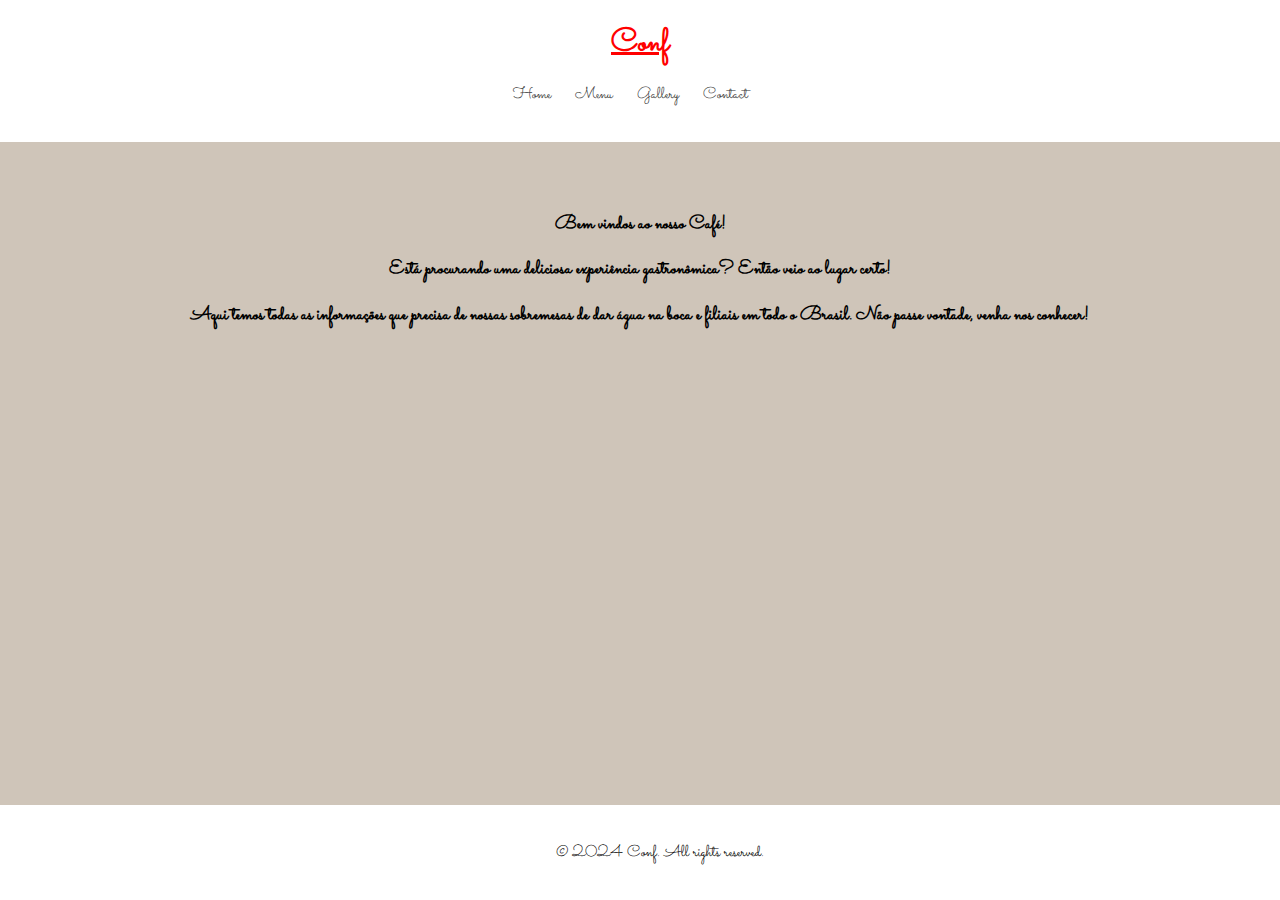
<file: Index.html>
<!DOCTYPE html>
<html lang="en">
<head>
  <link rel="stylesheet" href="https://fonts.googleapis.com/css2?family=Great+Vibes&display=swap" rel="stylesheet">
  <link rel="stylesheet" href="https://fonts.googleapis.com/css2?family=Sacramento&display=swap" rel="stylesheet">
    <meta charset="UTF-8">
    <meta name="viewport" content="width=device-width, initial-scale=1.0">
    <title>Conf</title>
    <link rel="stylesheet" href="Index.css">
</head>
<body>
    <header>
        <h1><u>Conf</u></h1>
        <nav>
            <ul>
                <li><a href="Conf.html">Home</a></li>
                <li><a href="Menu.html">Menu</a></li>
                <li><a href="Gallery.html">Gallery</a></li>
                <li><a href="Contact.html">Contact</a></li>
            </ul>
        </nav>
    </header>

    <section id="home">
        <h3>Bem vindos ao nosso Café! </h3>
      <h3>Está procurando uma deliciosa experiência gastronômica? Então veio ao lugar certo!</h3>
      <h3>Aqui temos todas as informações que precisa de nossas sobremesas de dar água na boca e filiais em todo o Brasil.
Não passe vontade, venha nos conhecer!</h3> 
    </section>

    <footer>
        <p>&copy; 2024 Conf. All rights reserved.</p>
    </footer>
</body>
</html>
</file>
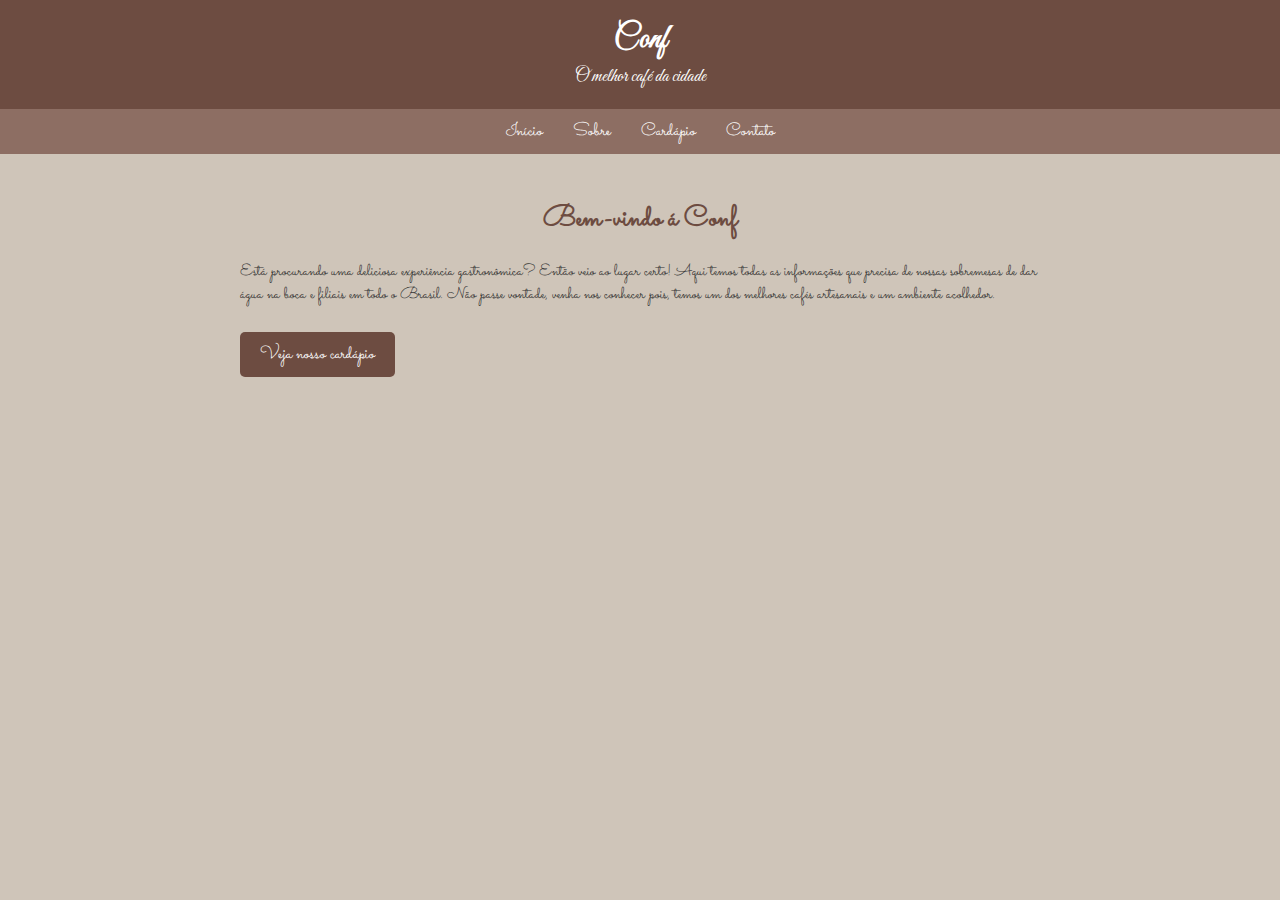
<file: index.html>
<!DOCTYPE html>
<html lang="pt-br">
<head>
     <link rel="stylesheet" href="https://fonts.googleapis.com/css2?family=Sacramento&display=swap" rel="stylesheet">
      <link rel="stylesheet" href="https://fonts.googleapis.com/css2?family=Great+Vibes&display=swap" rel="stylesheet">
    <meta charset="UTF-8">
    <meta name="viewport" content="width=device-width, initial-scale=1.0">
    <title>Conf - Início</title>
    <link rel="stylesheet" href="style.css">
</head>
<body>
    <header>
        <h1>Conf</h1>
        <p>O melhor café da cidade</p>
    </header>
    
    <nav>
        <a href="index.html">Início</a>
        <a href="sobre.html">Sobre</a>
        <a href="cardapio.html">Cardápio</a>
        <a href="contato.html">Contato</a>
    </nav>
    
    <div class="container">
        <h2>Bem-vindo á Conf</h2>
         <p>Está procurando uma deliciosa experiência gastronômica? Então veio ao lugar certo!</h3>
      Aqui temos todas as informações que precisa de nossas sobremesas de dar água na boca e filiais em todo o Brasil.
Não passe vontade, venha nos conhecer pois, temos um dos melhores cafés artesanais e um ambiente acolhedor.
        </p>
        <p><a href="cardapio.html">Veja nosso cardápio</a></p>
    </div>
</body>
</html>
</file>
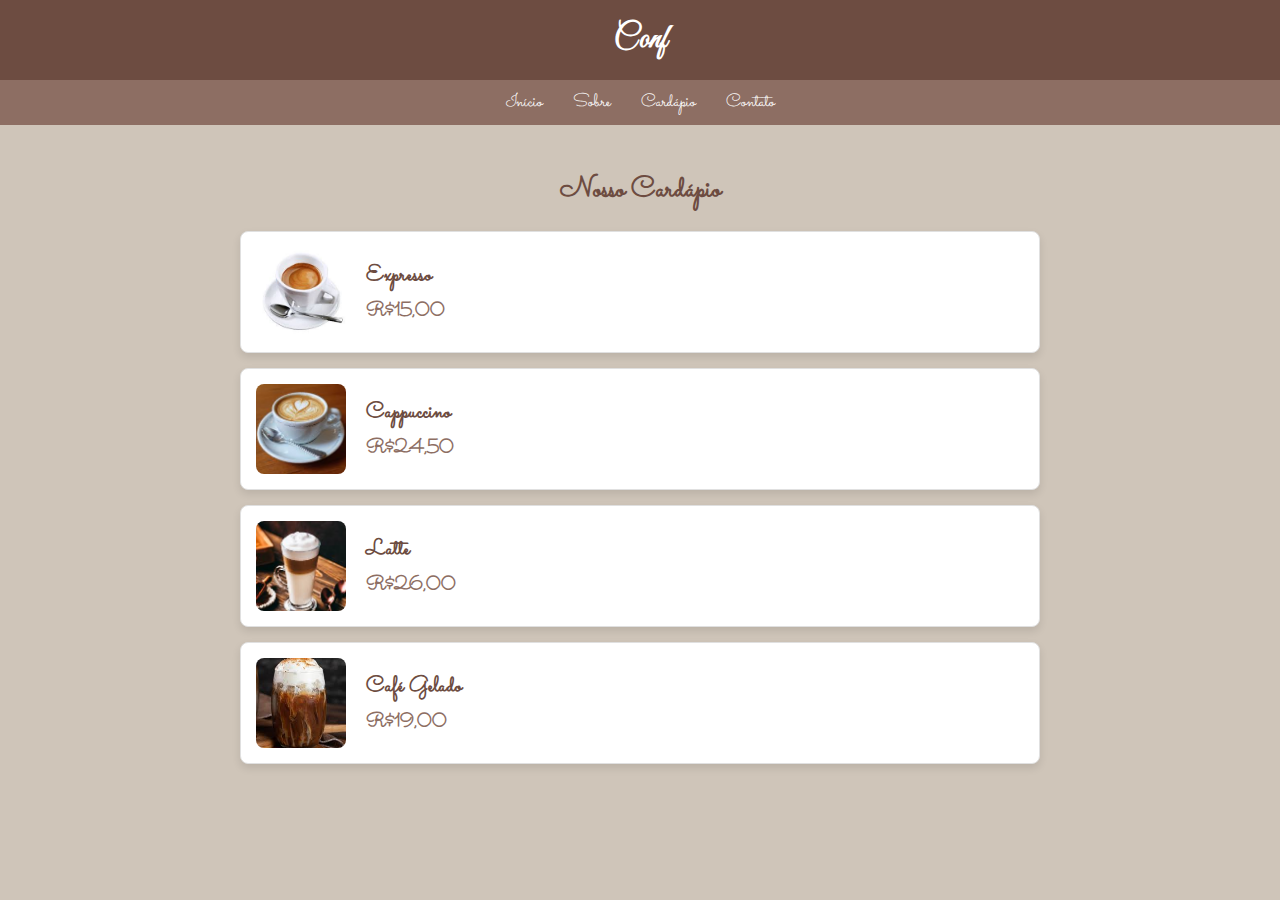
<file: cardapio.html>
<!DOCTYPE html>
<html lang="pt-br">
<head>
     <link rel="stylesheet" href="https://fonts.googleapis.com/css2?family=Sacramento&display=swap" rel="stylesheet">
      <link rel="stylesheet" href="https://fonts.googleapis.com/css2?family=Great+Vibes&display=swap" rel="stylesheet">
    <meta charset="UTF-8">
    <meta name="viewport" content="width=device-width, initial-scale=1.0">
    <title>Conf - Cardápio</title>
    <link rel="stylesheet" href="style.css">
</head>
<body>
    <header>
        <h1>Conf</h1>
    </header>
    
    <nav>
        <a href="index.html">Início</a>
        <a href="sobre.html">Sobre</a>
        <a href="cardapio.html">Cardápio</a>
        <a href="contato.html">Contato</a>
    </nav>
    
    <div class="container">
        <h2>Nosso Cardápio</h2>
        
        <!-- Item 1 -->
        <div class="menu-item">
            <img src="expresso.jpeg" alt="Expresso" class="menu-img">
            <div class="menu-info">
                <h3>Expresso</h3>
                <p>R$15,00</p>
            </div>
        </div>
        
        <!-- Item 2 -->
        <div class="menu-item">
            <img src="cappuccino.jpeg" alt="Cappuccino" class="menu-img">
            <div class="menu-info">
                <h3>Cappuccino</h3>
                <p>R$24,50</p>
            </div>
        </div>
        
        <!-- Item 3 -->
        <div class="menu-item">
            <img src="latte.jpeg" alt="Latte" class="menu-img">
            <div class="menu-info">
                <h3>Latte</h3>
                <p>R$26,00</p>
            </div>
        </div>
        
        <!-- Item 4 -->
        <div class="menu-item">
            <img src="cafe-gelado.jpeg" alt="Café Gelado" class="menu-img">
            <div class="menu-info">
                <h3>Café Gelado</h3>
                <p>R$19,00</p>
            </div>
        </div>
    </div>
</body>
</html>
</file>
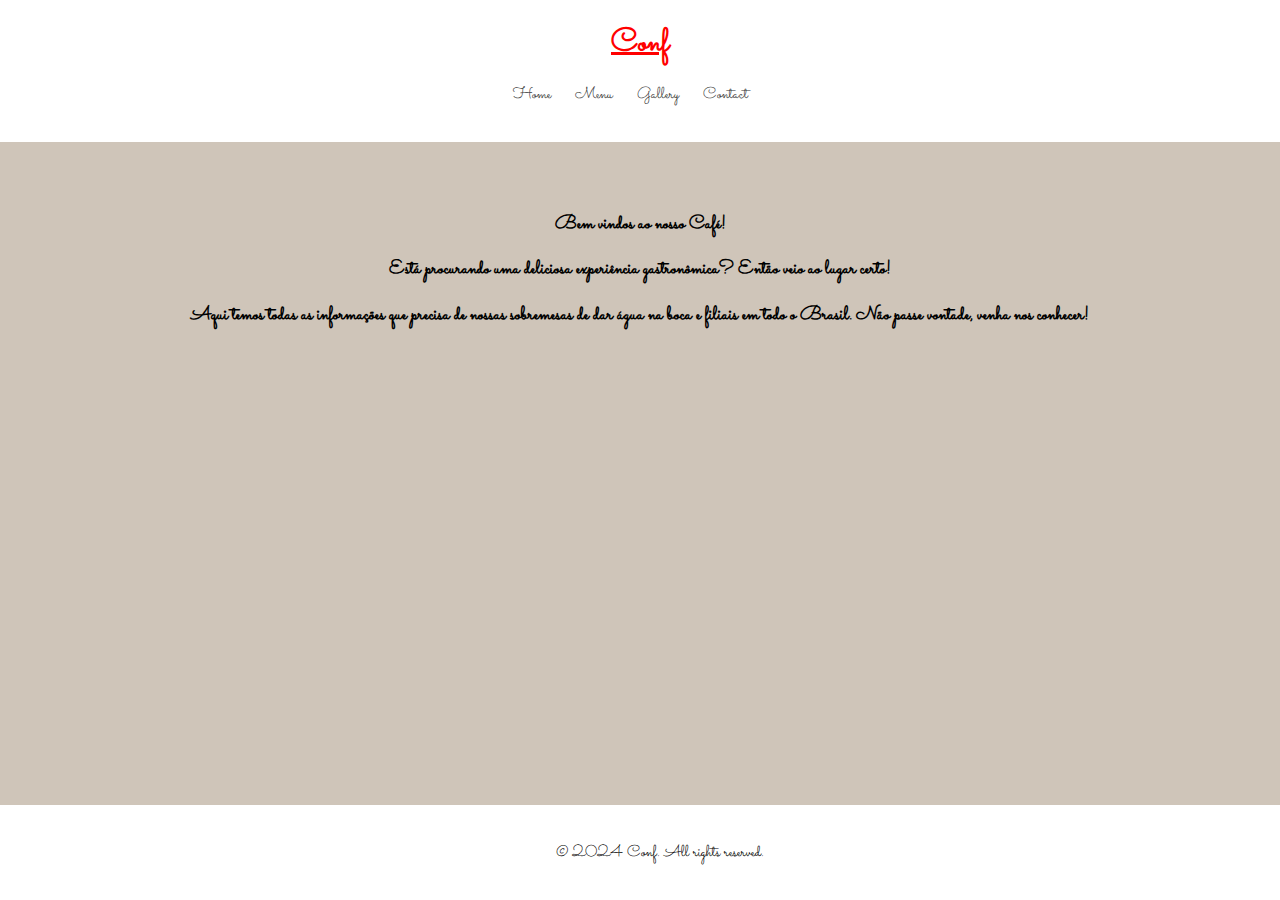
<file: Conf.html>
<!DOCTYPE html>
<html lang="en">
<head>
  <link rel="stylesheet" href="https://fonts.googleapis.com/css2?family=Great+Vibes&display=swap" rel="stylesheet">
  <link rel="stylesheet" href="https://fonts.googleapis.com/css2?family=Sacramento&display=swap" rel="stylesheet">
    <meta charset="UTF-8">
    <meta name="viewport" content="width=device-width, initial-scale=1.0">
    <title>Conf</title>
    <link rel="stylesheet" href="Café.css">
</head>
<body>
    <header>
        <h1><u>Conf</u></h1>
        <nav>
            <ul>
                <li><a href="Conf.html">Home</a></li>
                <li><a href="Menu.html">Menu</a></li>
                <li><a href="Gallery.html">Gallery</a></li>
                <li><a href="Contact.html">Contact</a></li>
            </ul>
        </nav>
    </header>

    <section id="home">
        <h3>Bem vindos ao nosso Café! </h3>
      <h3>Está procurando uma deliciosa experiência gastronômica? Então veio ao lugar certo!</h3>
      <h3>Aqui temos todas as informações que precisa de nossas sobremesas de dar água na boca e filiais em todo o Brasil.
Não passe vontade, venha nos conhecer!</h3> 
    </section>

    <footer>
        <p>&copy; 2024 Conf. All rights reserved.</p>
    </footer>
</body>
</html>
</file>
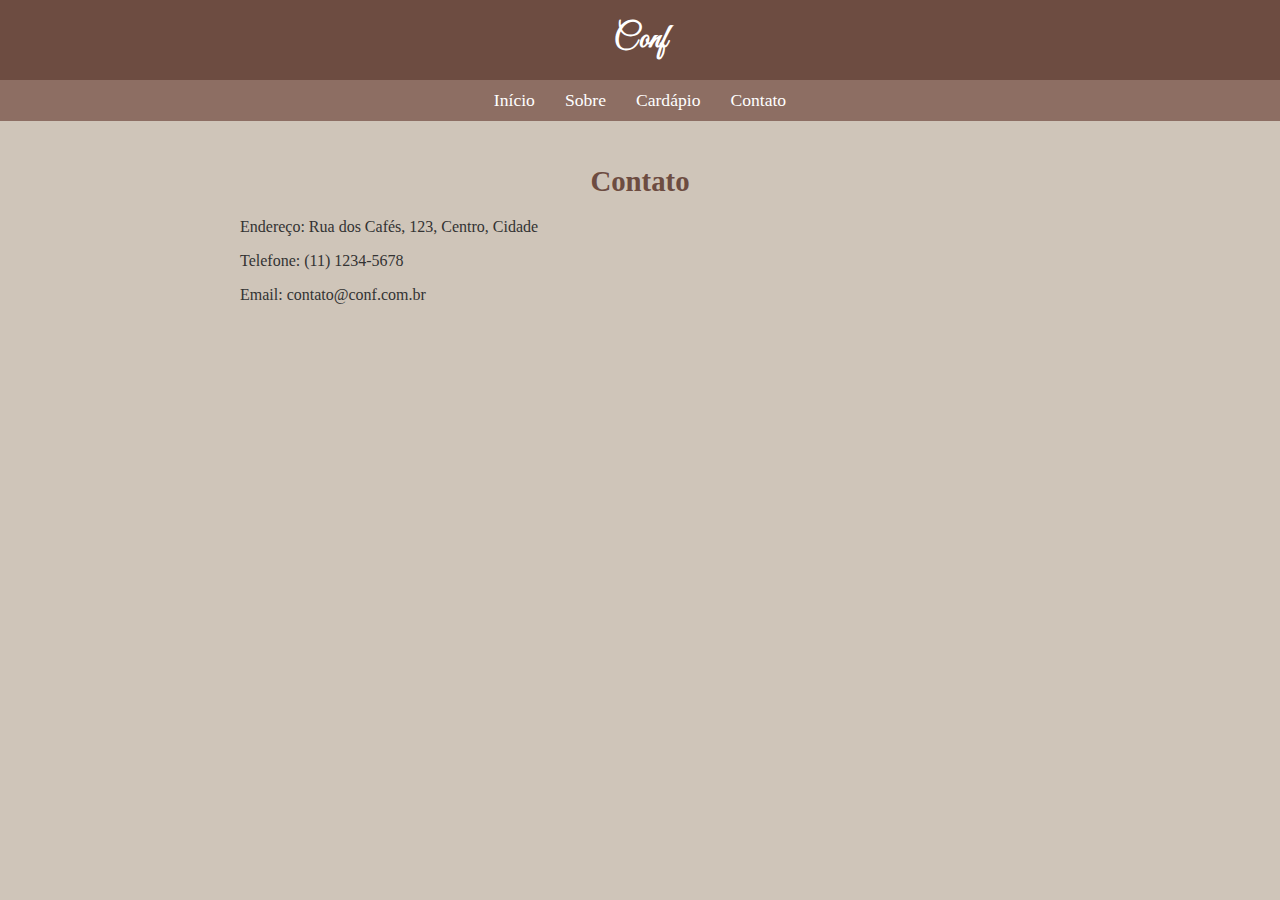
<file: contato.html>
<!DOCTYPE html>
<html lang="pt-br">
<head>
      <link rel="stylesheet" href="https://fonts.googleapis.com/css2?family=Great+Vibes&display=swap" rel="stylesheet">
    <meta charset="UTF-8">
    <meta name="viewport" content="width=device-width, initial-scale=1.0">
    <title>Conf - Contato</title>
    <link rel="stylesheet" href="style.css">
</head>
<body>
    <header>
        <h1>Conf</h1>
    </header>
    
    <nav>
        <a href="index.html">Início</a>
        <a href="sobre.html">Sobre</a>
        <a href="cardapio.html">Cardápio</a>
        <a href="contato.html">Contato</a>
    </nav>
    
    <div class="container">
        <h2>Contato</h2>
        <p>Endereço: Rua dos Cafés, 123, Centro, Cidade</p>
        <p>Telefone: (11) 1234-5678</p>
        <p>Email: contato@conf.com.br</p>
    </div>
</body>
</html>
</file>
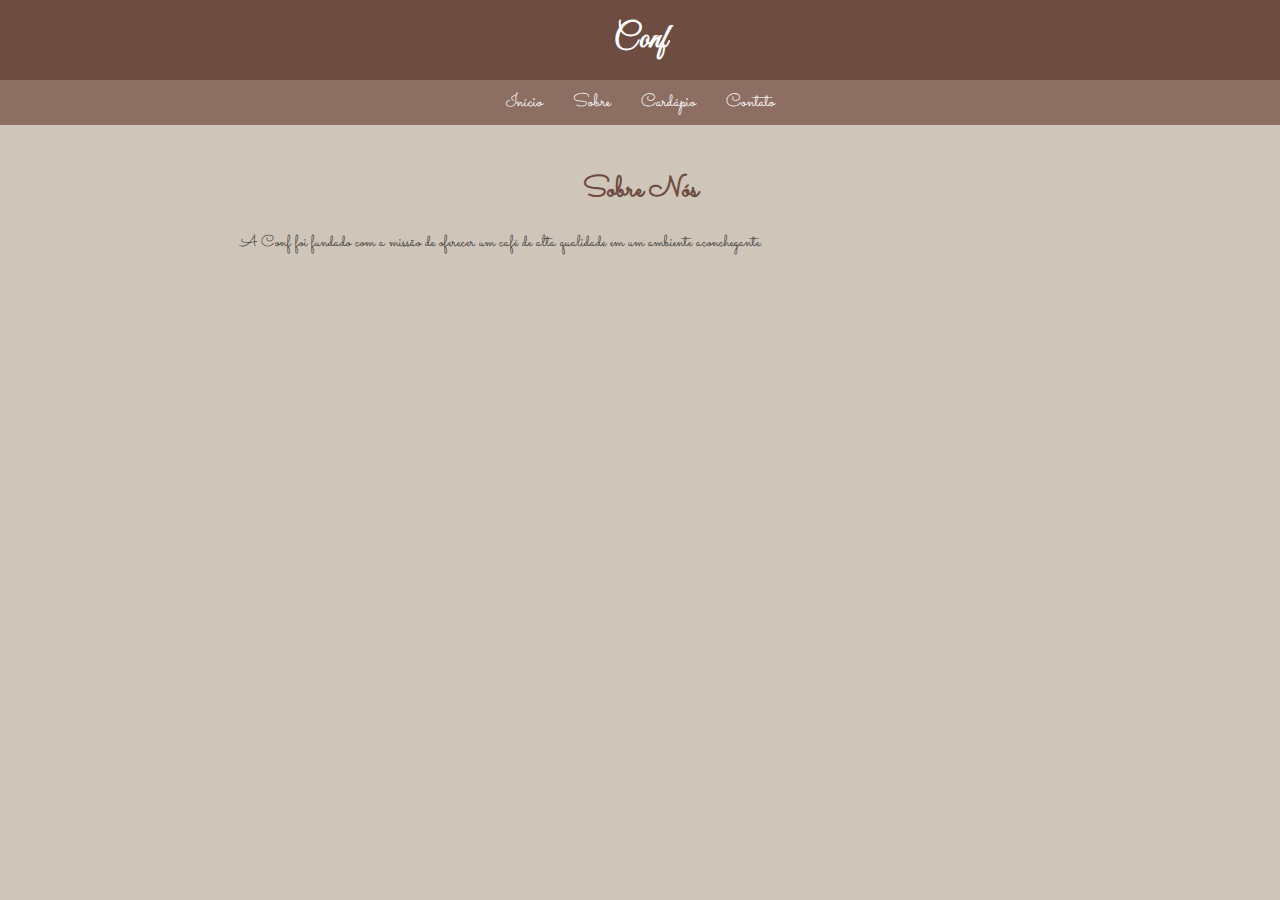
<file: sobre.html>
<!DOCTYPE html>
<html lang="pt-br">
<head>
     <link rel="stylesheet" href="https://fonts.googleapis.com/css2?family=Sacramento&display=swap" rel="stylesheet">
      <link rel="stylesheet" href="https://fonts.googleapis.com/css2?family=Great+Vibes&display=swap" rel="stylesheet">
    <meta charset="UTF-8">
    <meta name="viewport" content="width=device-width, initial-scale=1.0">
    <title>Conf - Sobre</title>
    <link rel="stylesheet" href="style.css">
</head>
<body>
    <header>
        <h1>Conf</h1>
    </header>
    
    <nav>
        <a href="index.html">Início</a>
        <a href="sobre.html">Sobre</a>
        <a href="cardapio.html">Cardápio</a>
        <a href="contato.html">Contato</a>
    </nav>
    
    <div class="container">
        <h2>Sobre Nós</h2>
        <p>A Conf foi fundado com a missão de oferecer um café de alta qualidade em um ambiente aconchegante.</p>
    </div>
</body>
</html>
</file>
<file: Index.css>
body {
    background-color: #cfc5b9;
     font-family: 'Sacramento', cursive;
    margin: 0;
    padding: 0;
}

header {
    background-color: #ffffff;
    padding: 20px;
    text-align: center;
}

header h1 {
    margin: 0;
    color: #ff0000;
    ont-family: 'Great Vibes', cursive;
}

nav ul {
    list-style-type: none;
    padding: 0;
}

nav ul li {
    display: inline;
    margin-right: 20px;
}

nav ul li a {
    text-decoration: none;
    color: #333333;
}

section {
    padding: 50px 20px;
    text-align: center;
}

footer {
    background-color: #ffffff;
    padding: 20px;
    text-align: center;
    position: absolute;
    bottom: 0;
    width: 100%;
}
</file>
<file: style.css>
/* Estilo Global */
body {
    font-family: 'Sacramento', cursive;
    margin: 0;
    padding: 0;
    background-color: #cfc5b9;
    color: #333;
}

/* Cabeçalho */
header {
    font-family: 'Great Vibes', cursive;
    margin: 0;
    padding: 0;
    background-color: #6d4c41;
    color: #fff;
    padding: 20px;
    text-align: center;
}

header h1 {
    margin: 0;
    font-size: 2em;
}

header p {
    margin: 5px 0 0;
    font-size: 1.2em;
}

/* Menu de Navegação */
nav {
    display: flex;
    justify-content: center;
    background-color: #8d6e63;
    padding: 10px 0;
}

nav a {
    color: white;
    text-decoration: none;
    margin: 0 15px;
    font-size: 1.1em;
    transition: color 0.3s ease;
}

nav a:hover {
    color: #d7ccc8;
}

/* Conteúdo */
.container {
    padding: 20px;
    max-width: 800px;
    margin: 0 auto;
}

/* Títulos */
h2 {
    color: #6d4c41;
    text-align: center;
    font-size: 1.8em;
    margin-bottom: 20px;
}

/* Estilos do Cardápio */
.menu-item {
    display: flex;
    align-items: center;
    background-color: #fff;
    border: 1px solid #e0e0e0;
    border-radius: 8px;
    padding: 15px;
    margin-bottom: 15px;
    box-shadow: 0 4px 8px rgba(0, 0, 0, 0.1);
    transition: transform 0.3s ease, box-shadow 0.3s ease;
}

.menu-item:hover {
    transform: translateY(-3px);
    box-shadow: 0 6px 12px rgba(0, 0, 0, 0.15);
}

/* Imagens do Cardápio */
.menu-img {
    width: 90px;
    height: 90px;
    border-radius: 8px;
    margin-right: 20px;
    object-fit: cover;
}

/* Informações dos Itens */
.menu-info h3 {
    margin: 0;
    font-size: 1.4em;
    color: #6d4c41;
}

.menu-info p {
    margin: 5px 0 0;
    font-size: 1.2em;
    color: #8d6e63;
    font-weight: bold;
}

/* Link para o Cardápio */
.container a {
    display: inline-block;
    margin-top: 10px;
    padding: 10px 20px;
    background-color: #6d4c41;
    color: white;
    text-decoration: none;
    border-radius: 5px;
    font-size: 1.1em;
    transition: background-color 0.3s ease;
}

.container a:hover {
    background-color: #8d6e63;
}
</file>
<file: Café.css>
body {
    background-color: #cfc5b9;
     font-family: 'Sacramento', cursive;
    margin: 0;
    padding: 0;
}

header {
    background-color: #ffffff;
    padding: 20px;
    text-align: center;
}

header h1 {
    margin: 0;
    color: #ff0000;
    ont-family: 'Great Vibes', cursive;
}

nav ul {
    list-style-type: none;
    padding: 0;
}

nav ul li {
    display: inline;
    margin-right: 20px;
}

nav ul li a {
    text-decoration: none;
    color: #333333;
}

section {
    padding: 50px 20px;
    text-align: center;
}

footer {
    background-color: #ffffff;
    padding: 20px;
    text-align: center;
    position: absolute;
    bottom: 0;
    width: 100%;
}
</file>
